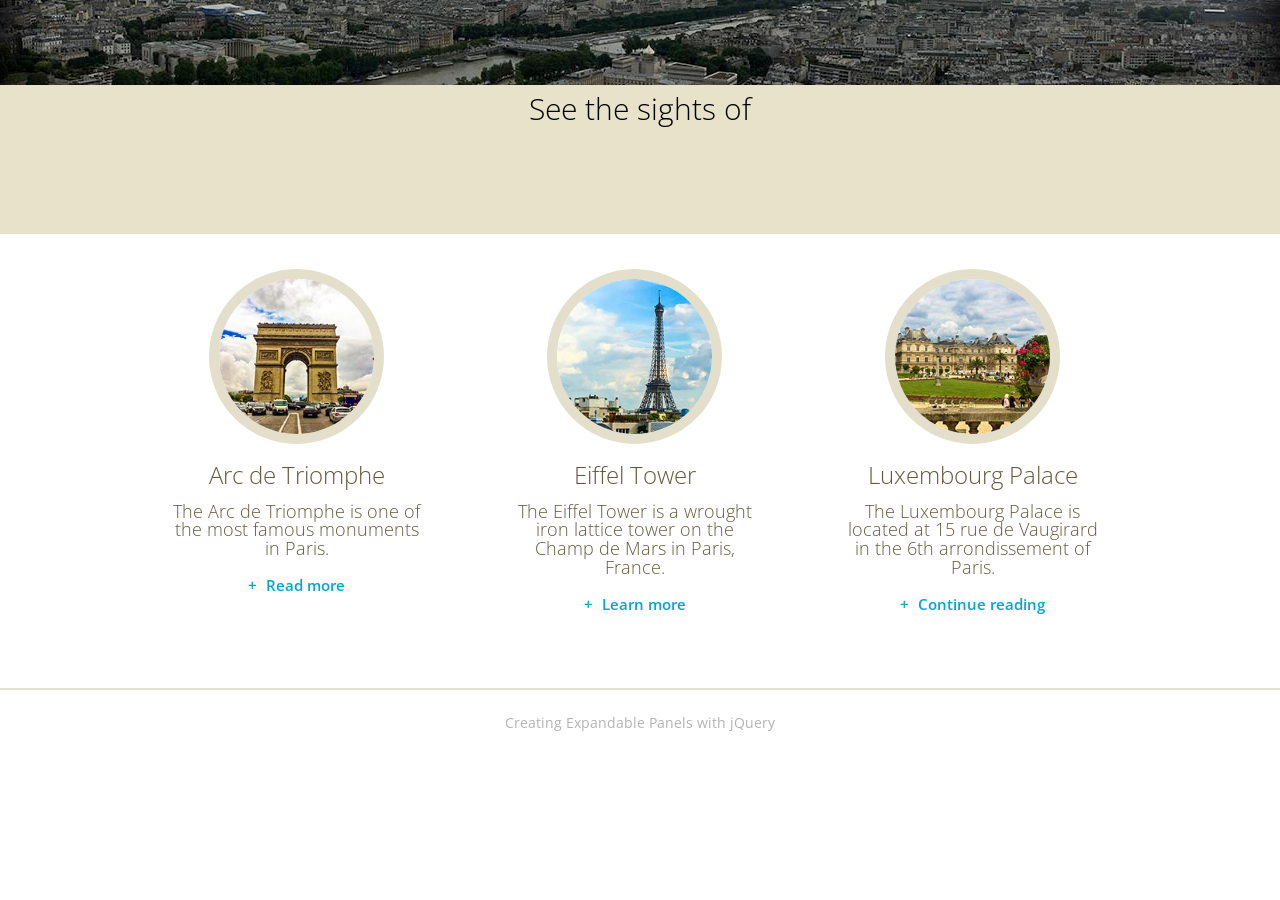
<file: expandable-panels/index.html>
<!DOCTYPE HTML>
<!-- Design and Photography by Codify Design Studio -- codifydesign.com -->
<html>
	<head>
		<meta http-equiv="Content-Type" content="text/html" charset="UTF-8">
		<meta name="viewport" content="width=device-width, initial-scale=1">
		<title>Expandable Panels</title>
		<link type="text/css" rel="stylesheet" href="includes/expandable-panels.css">
		<script type="text/javascript" src="includes/jquery-3.2.1.min.js"></script>
		<script type="text/javascript" src="includes/expandable-panels.js"></script>
	</head>
	<body>

		<header>
			<h1>See the sights of <span>Paris</span></h1>
		</header>

		<article class="attractions">

			<aside>
				<div>
					<img src="images/arc_de_triomphe.jpg">
					<h3>Arc de Triomphe</h3>
					<h5>The Arc de Triomphe is one of the most famous monuments in Paris. </h5>

					<div class="expanding-panel" data-link-text="Read more">
						<p>The monument stands in the centre of the Place Charles de Gaulle, at the western end of the Champs-&Eacute;lys&eacute;es. It should not be confused with a smaller arch, the Arc de Triomphe du Carrousel, which stands west of the Louvre. The Arc de Triomphe honours those who fought and died for France in the French Revolutionary and the Napoleonic Wars, with the names of all French victories and generals inscribed on its inner and outer surfaces. Beneath its vault lies the Tomb of the Unknown Soldier from World War I.</p>
						<p>The Arc de Triomphe is the linchpin of the Axe historique (historic axis) &ndash; a sequence of monuments and grand thoroughfares on a route which runs from the courtyard of the Louvre to the Grande Arche de la D&eacute;fense. The monument was designed by Jean Chalgrin in 1806 and its iconographic program pits heroically nude French youths against bearded Germanic warriors in chain mail. It set the tone for public monuments with triumphant patriotic messages.</p>
				</div>

				</div>
			</aside>

			<aside>
				<div>
					<img src="images/eiffel_tower.jpg">
					<h3>Eiffel Tower</h3>
					<h5>The Eiffel Tower is a wrought iron lattice tower on the Champ de Mars in Paris, France.</h5>

					<div class="expanding-panel" data-link-text="Learn more">
						<p>The Tower is named after the engineer Gustave Eiffel, whose company designed and built the tower. Constructed in 1889 as the entrance to the 1889 World&rsquo;s Fair, it was initially criticized by some of France&rsquo;s leading artists and intellectuals for its design, but it has become a global cultural icon of France and one of the most recognizable structures in the world. The Eiffel Tower is the most-visited paid monument in the world; 6.91 million people ascended it in 2015.</p>
						<p>The tower is 324 metres (1,063 ft) tall, about the same height as an 81-storey building, and the tallest structure in Paris. During its construction, the Eiffel Tower surpassed the Washington Monument to become thetallest man-made structure in the world, a title it held for 41 years until the Chrysler Building in New York City was finished in 1930. Due to the addition of a broadcasting aerial at the top of the tower in 1957, it is now taller than the Chrysler Building by 5.2 metres (17 ft). Excluding transmitters, the Eiffel Tower is the second-tallest structure in France after the Millau Viaduct.</p>
					</div>
				</div>
			</aside>

			<aside>
				<div>
					<img src="images/luxembourg_palace.jpg">
					<h3>Luxembourg Palace</h3>
					<h5>The Luxembourg Palace is located at 15 rue de Vaugirard in the 6th arrondissement of Paris.</h5>

					<div class="expanding-panel" data-link-text="Continue reading">
						<p>The Palace was originally built (1615&ndash;1645) to the designs of the French architect Salomon de Brosse to be the royal residence of the regent Marie de M&eacute;dicis, mother of Louis XIII of France. After the Revolution it was refashioned (1799&ndash;1805) by Jean Chalgrin into a legislative building and subsequently greatly enlarged and remodeled (1835&ndash;1856) by Alphonse de Gisors. Since 1958 it has been the seat of the French Senate of the Fifth Republic.</p>
						<p>The tower is 324 metres (1,063 ft) tall, about the same height as an 81-storey building, and the tallest structure in Paris. During its construction, the Eiffel Tower surpassed the Washington Monument to become thetallest man-made structure in the world, a title it held for 41 years until the Chrysler Building in New York City was finished in 1930. Due to the addition of a broadcasting aerial at the top of the tower in 1957, it is now taller than the Chrysler Building by 5.2 metres (17 ft). Excluding transmitters, the Eiffel Tower is the second-tallest structure in France after the Millau Viaduct.</p>
					</div>
				</div>
			</aside>

		</article>

		<footer>
			<p>Creating Expandable Panels with jQuery</p>
		</footer>

	</body>
</html>
</file>
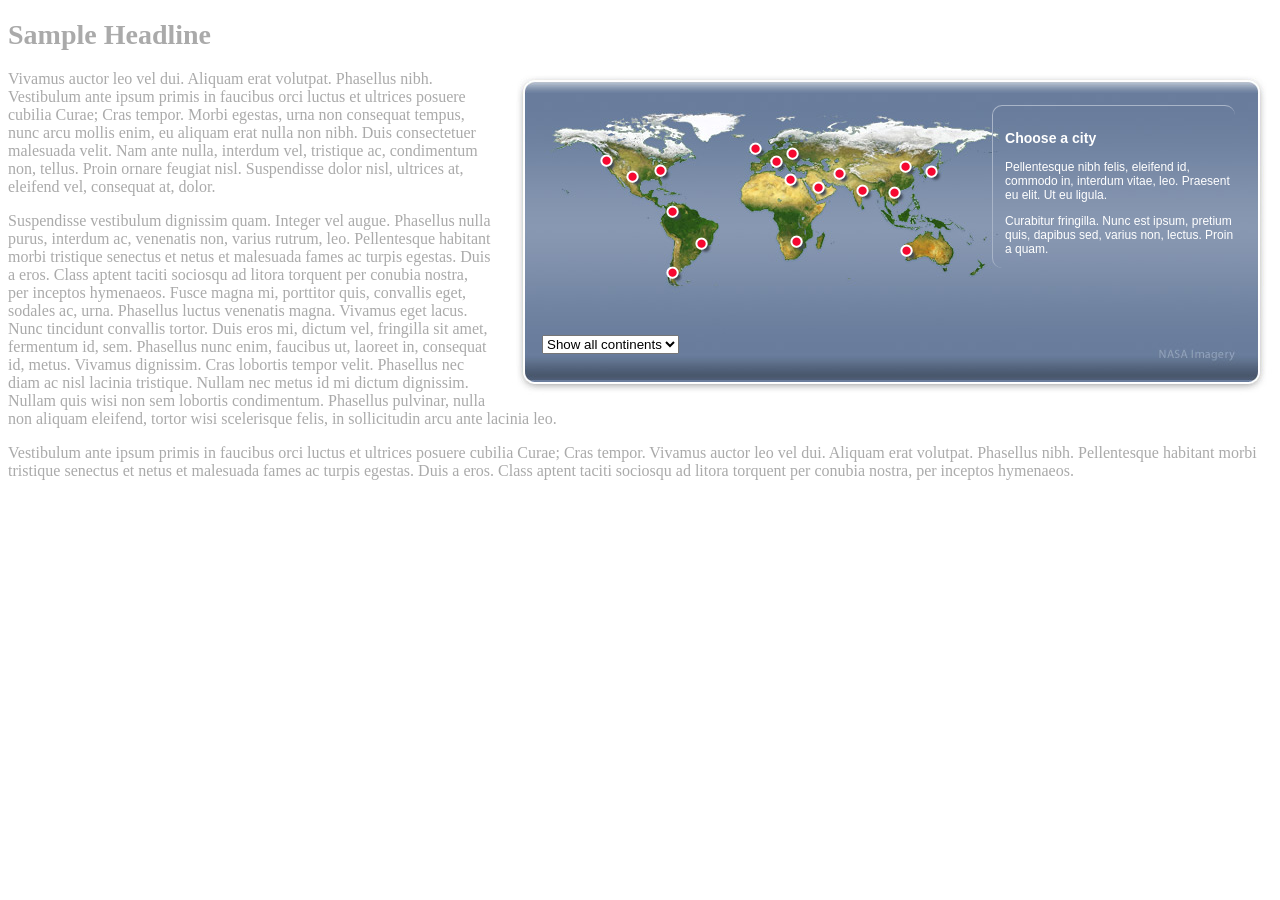
<file: interactive-map/index.html>
<!DOCTYPE html PUBLIC "-//W3C//DTD XHTML 1.0 Transitional//EN" "http://www.w3.org/TR/xhtml1/DTD/xhtml1-transitional.dtd">
<html xmlns="http://www.w3.org/1999/xhtml">
	<head>
		<meta http-equiv="Content-Type" content="text/html; charset=UTF-8" />
		<title>Interactive Infographic</title>
		<link rel="stylesheet" type="text/css" href="includes/interactive_map.css" />
		<script type="text/javascript" src="includes/jquery-1.5.min.js"></script>
		<script type="text/javascript" src="includes/interactive_map.js"></script>
	</head>
	<body>

		<h1 class="grey" style="font-size: 28px;">Sample Headline</h1>
		<div class="map_container">

			<!-- Dots -->
			<a class="dot" style="top:99px;  left:113px;" continent="NA" city="dallas"></a>
			<a class="dot" style="top:83px;  left:87px;"  continent="NA" city="seattle"></a>
			<a class="dot" style="top:173px; left:387px;" continent="AU" city="perth" ></a>
			<a class="dot" style="top:71px;  left:236px;" continent="EU" city="london"></a>
			<a class="dot" style="top:166px; left:182px;" continent="SA" city="riodejaneiro"></a>
			<a class="dot" style="top:102px; left:271px;" continent="AF" city="tripoli"></a>
			<a class="dot" style="top:134px; left:153px;" continent="SA" city="bogota"></a>
			<a class="dot" style="top:93px;  left:141px;" continent="NA" city="newyorkcity"></a>
			<a class="dot" style="top:164px; left:277px;" continent="AF" city="johannesburg"></a>
			<a class="dot" style="top:115px; left:375px;" continent="AS" city="phnompenh"></a>
			<a class="dot" style="top:94px;  left:412px;" continent="AS" city="tokyo"></a>
			<a class="dot" style="top:89px;  left:386px;" continent="AS" city="tianjin"></a>
			<a class="dot" style="top:195px; left:153px;" continent="SA" city="puntaarenas"></a>
			<a class="dot" style="top:96px;  left:320px;" continent="ME" city="buxoro"></a>
			<a class="dot" style="top:113px; left:343px;" continent="ME" city="anakapalle"></a>
			<a class="dot" style="top:110px; left:299px;" continent="ME" city="albahr"></a>
			<a class="dot" style="top:84px;  left:257px;" continent="EU" city="rome"></a>
			<a class="dot" style="top:76px; left:273px;" continent="EU" city="warszawa"></a>

			
			<!-- Form -->
			<form id="mapForm" name="mapForm" class="form_continent" method="post" action="">
				<select name="continent" id="continent">
					<option value="AF">Africa</option>
					<option value="AS">Asia</option>
					<option value="AU">Australia</option>
					<option value="EU">Europe</option>
					<option value="NA">North America</option>
					<option value="ME">Middle East</option>
					<option value="SA">South America</option>
					<option value="ALL" selected="selected">Show all continents</option>
				</select>
			</form>

			<!-- City details -->
			<div class="detail_container">
				<!-- City -->
				<div class="city_detail">
					<h3>Choose a city</h3>
					<p>Pellentesque nibh felis, eleifend id, commodo in, interdum vitae, leo. Praesent eu elit. Ut eu ligula.</p>
					<p>Curabitur fringilla. Nunc est ipsum, pretium quis, dapibus sed, varius non, lectus. Proin a quam.</p>
				</div>
			</div>
			
		</div>
		<p class="grey">Vivamus auctor leo vel dui. Aliquam erat volutpat. Phasellus nibh. Vestibulum ante ipsum primis in faucibus orci luctus et ultrices posuere cubilia Curae; Cras tempor. Morbi egestas, urna non consequat tempus, nunc arcu mollis enim, eu aliquam erat nulla non nibh. Duis consectetuer malesuada velit. Nam ante nulla, interdum vel, tristique ac, condimentum non, tellus. Proin ornare feugiat nisl. Suspendisse dolor nisl, ultrices at, eleifend vel, consequat at, dolor.</p>
		<p class="grey">Suspendisse vestibulum dignissim quam. Integer vel augue. Phasellus nulla purus, interdum ac, venenatis non, varius rutrum, leo. Pellentesque habitant morbi tristique senectus et netus et malesuada fames ac turpis egestas. Duis a eros. Class aptent taciti sociosqu ad litora torquent per conubia nostra, per inceptos hymenaeos. Fusce magna mi, porttitor quis, convallis eget, sodales ac, urna. Phasellus luctus venenatis magna. Vivamus eget lacus. Nunc tincidunt convallis tortor. Duis eros mi, dictum vel, fringilla sit amet, fermentum id, sem. Phasellus nunc enim, faucibus ut, laoreet in, consequat id, metus. Vivamus dignissim. Cras lobortis tempor velit. Phasellus nec diam ac nisl lacinia tristique. Nullam nec metus id mi dictum dignissim. Nullam quis wisi non sem lobortis condimentum. Phasellus pulvinar, nulla non aliquam eleifend, tortor wisi scelerisque felis, in sollicitudin arcu ante lacinia leo.</p>
		<p class="grey">Vestibulum ante ipsum primis in faucibus orci luctus et ultrices posuere cubilia Curae; Cras tempor. Vivamus auctor leo vel dui. Aliquam erat volutpat. Phasellus nibh. Pellentesque habitant morbi tristique senectus et netus et malesuada fames ac turpis egestas. Duis a eros. Class aptent taciti sociosqu ad litora torquent per conubia nostra, per inceptos hymenaeos.</p>
		
		
		
		<div class="city_detail_container">
			<!-- City -->
			<div class="city_detail" id="sydney">
				<img class="city_photo" src="images/cities/sydney.jpg" alt="sydney" width="75" height="75" />
				<div class="city_info">
					<h2>Sydney 123</h2>
					<h3>Australia</h3>
					<p>Pellentesque nibh felis, eleifend id, commodo in, interdum vitae, leo. Praesent eu elit. Ut eu ligula. Class aptent taciti sociosqu ad litora torquent per conubia nostra, per inceptos hymenaeos commodo in interdum vitae leo.</p>
				</div>
			</div>
			
			<!-- City -->
			<div class="city_detail" id="london">
				<img class="city_photo" src="images/cities/london.jpg" alt="sydney" width="75" height="75" />
				<div class="city_info">
					<h2>London</h2>
					<h3>Europe</h3>
					<p>Curabitur fringilla. Nunc est ipsum, pretium quis, dapibus sed, varius non, lectus. Proin a quam. Praesent lacinia, eros quis aliquam porttitor, urna lacus volutpat urna, ut fermentum neque mi egestas dolor.</p>
				</div>
			</div>
			
			<!-- City -->
			<div class="city_detail" id="riodejaneiro">
				<img class="city_photo" src="images/cities/riodejaneiro.jpg" alt="rio de janeiro" width="75" height="75" />
				<div class="city_info">
					<h2>Rio de Janeiro</h2>
					<h3>South America</h3>
					<p>Nam consectetuer. Sed aliquam, nunc eget euismod ullamcorper, lectus nunc ullamcorper orci, fermentum bibendum enim nibh eget ipsum.</p>
				</div>
			</div>
			
			<!-- City -->
			<div class="city_detail" id="tokyo">
				<img class="city_photo" src="images/cities/tokyo.jpg" alt="brazil" width="75" height="75" />
				<div class="city_info">
					<h2>Tokyo</h2>
					<h3>Asia</h3>
					<p>Donec porttitor ligula eu dolor. Maecenas vitae nulla nam consectetuer. Lectus nunc ullamcorper orci, fermentum bibendum enim nibh eget ipsum.</p>
				</div>
			</div>
			
			<!-- City -->
			<div class="city_detail" id="johannesburg">
				<img class="city_photo" src="images/cities/johannesburg.jpg" alt="johannesburg" width="75" height="75" />
				<div class="city_info">
					<h2>Johannesburg</h2>
					<h3>Africa</h3>
					<p>Sed quis velit. Nulla facilisi. Nulla libero. Vivamus pharetra posuere sapien. Nam consectetuer. Sed aliquam, nunc eget euismod ullamcorper.</p>
				</div>
				<div class="clear_both"></div>
			</div>
			
			<!-- City -->
			<div class="city_detail" id="dallas">
				<img class="city_photo" src="images/cities/dallas.jpg" alt="dallas" width="75" height="75" />
				<div class="city_info">
					<h2>Dallas</h2>
					<h3>North America</h3>
					<p>Sed quis velit. Nulla facilisi. Nulla libero. Vivamus pharetra posuere sapien. Nam consectetuer. Sed aliquam, nunc eget euismod ullamcorper.</p>
				</div>
				<div class="clear_both"></div>
			</div>
			
			
			<!-- City -->
			<div class="city_detail" id="seattle">
				<img class="city_photo" src="images/cities/seattle.jpg" alt="seattle" width="75" height="75" />
				<div class="city_info">
					<h2>Seattle</h2>
					<h3>North America</h3>
					<p>Sed quis velit. Nulla facilisi. Nulla libero. Vivamus pharetra posuere sapien. Nam consectetuer. Sed aliquam, nunc eget euismod ullamcorper.</p>
				</div>
				<div class="clear_both"></div>
			</div>
			
			
			<!-- City -->
			<div class="city_detail" id="perth">
				<img class="city_photo" src="images/cities/perth.jpg" alt="perth" width="75" height="75" />
				<div class="city_info">
					<h2>Perth</h2>
					<h3>Australia</h3>
					<p>Sed quis velit. Nulla facilisi. Nulla libero. Vivamus pharetra posuere sapien. Nam consectetuer. Sed aliquam, nunc eget euismod ullamcorper.</p>
				</div>
				<div class="clear_both"></div>
			</div>
			
			
			<!-- City -->
			<div class="city_detail" id="tripoli">
				<img class="city_photo" src="images/cities/tripoli.jpg" alt="tripoli" width="75" height="75" />
				<div class="city_info">
					<h2>Tripoli</h2>
					<h3>Africa</h3>
					<p>Sed quis velit. Nulla facilisi. Nulla libero. Vivamus pharetra posuere sapien. Nam consectetuer. Sed aliquam, nunc eget euismod ullamcorper.</p>
				</div>
				<div class="clear_both"></div>
			</div>
			
			
			<!-- City -->
			<div class="city_detail" id="bogota">
				<img class="city_photo" src="images/cities/bogota.jpg" alt="bogota" width="75" height="75" />
				<div class="city_info">
					<h2>Bogot&aacute;</h2>
					<h3>South America</h3>
					<p>Sed quis velit. Nulla facilisi. Nulla libero. Vivamus pharetra posuere sapien. Nam consectetuer. Sed aliquam, nunc eget euismod ullamcorper.</p>
				</div>
				<div class="clear_both"></div>
			</div>
			
			
			<!-- City -->
			<div class="city_detail" id="newyorkcity">
				<img class="city_photo" src="images/cities/newyorkcity.jpg" alt="newyorkcity" width="75" height="75" />
				<div class="city_info">
					<h2>New York City</h2>
					<h3>North America</h3>
					<p>Sed quis velit. Nulla facilisi. Nulla libero. Vivamus pharetra posuere sapien. Nam consectetuer. Sed aliquam, nunc eget euismod ullamcorper.</p>
				</div>
				<div class="clear_both"></div>
			</div>
			
			
			<!-- City -->
			<div class="city_detail" id="phnompenh">
				<img class="city_photo" src="images/cities/phompenh.jpg" alt="phnompenh" width="75" height="75" />
				<div class="city_info">
					<h2>Phnom Penh</h2>
					<h3>Asia</h3>
					<p>Sed quis velit. Nulla facilisi. Nulla libero. Vivamus pharetra posuere sapien. Nam consectetuer. Sed aliquam, nunc eget euismod ullamcorper pharetra posuere.</p>
				</div>
				<div class="clear_both"></div>
			</div>
			
			
			<!-- City -->
			<div class="city_detail" id="tianjin">
				<img class="city_photo" src="images/cities/tianjin.jpg" alt="tianjin" width="75" height="75" />
				<div class="city_info">
					<h2>Tianjin</h2>
					<h3>Asia</h3>
					<p>Sed quis velit. Nulla facilisi. Nulla libero. Vivamus pharetra posuere sapien. Nam consectetuer. Sed aliquam, nunc eget euismod ullamcorper.</p>
				</div>
				<div class="clear_both"></div>
			</div>
			
			
			<!-- City -->
			<div class="city_detail" id="puntaarenas">
				<img class="city_photo" src="images/cities/puntaarenas.jpg" alt="puntaarenas" width="75" height="75" />
				<div class="city_info">
					<h2>Punta Arenas</h2>
					<h3>South America</h3>
					<p>Sed quis velit. Nulla facilisi. Nulla libero. Vivamus pharetra posuere sapien. Nam consectetuer. Sed aliquam, nunc eget euismod ullamcorper.</p>
				</div>
				<div class="clear_both"></div>
			</div>
			
			
			<!-- City -->
			<div class="city_detail" id="buxoro">
				<img class="city_photo" src="images/cities/buxoro.jpg" alt="buxoro" width="75" height="75" />
				<div class="city_info">
					<h2>Buxoro</h2>
					<h3>Middle East</h3>
					<p>Sed quis velit. Nulla facilisi. Nulla libero. Vivamus pharetra posuere sapien. Nam consectetuer. Sed aliquam, nunc eget euismod ullamcorper.</p>
				</div>
				<div class="clear_both"></div>
			</div>
			
			
			<!-- City -->
			<div class="city_detail" id="anakapalle">
				<img class="city_photo" src="images/cities/anakapalle.jpg" alt="anakapalle" width="75" height="75" />
				<div class="city_info">
					<h2>Anakapalle</h2>
					<h3>Middle East</h3>
					<p>Sed quis velit. Nulla facilisi. Nulla libero. Vivamus pharetra posuere sapien. Nam consectetuer. Sed aliquam, nunc eget euismod ullamcorper.</p>
				</div>
				<div class="clear_both"></div>
			</div>
			
			
			<!-- City -->
			<div class="city_detail" id="albahr">
				<img class="city_photo" src="images/cities/albahr.jpg" alt="albahr" width="75" height="75" />
				<div class="city_info">
					<h2>Al Bahr</h2>
					<h3>Middle East</h3>
					<p>Sed quis velit. Nulla facilisi. Nulla libero. Vivamus pharetra posuere sapien. Nam consectetuer. Sed aliquam, nunc eget euismod ullamcorper.</p>
				</div>
				<div class="clear_both"></div>
			</div>
			
			
			<!-- City -->
			<div class="city_detail" id="rome">
				<img class="city_photo" src="images/cities/rome.jpg" alt="rome" width="75" height="75" />
				<div class="city_info">
					<h2>Rome</h2>
					<h3>Europe</h3>
					<p>Sed quis velit. Nulla facilisi. Nulla libero. Vivamus pharetra posuere sapien. Nam consectetuer. Sed aliquam, nunc eget euismod ullamcorper.</p>
				</div>
				<div class="clear_both"></div>
			</div>
			
			
			<!-- City -->
			<div class="city_detail" id="warszawa">
				<img class="city_photo" src="images/cities/warszawa.jpg" alt="warszawa" width="75" height="75" />
				<div class="city_info">
					<h2>Warszawa</h2>
					<h3>Europe</h3>
					<p>Sed quis velit. Nulla facilisi. Nulla libero. Vivamus pharetra posuere sapien. Nam consectetuer. Sed aliquam, nunc eget euismod ullamcorper.</p>
				</div>
				<div class="clear_both"></div>
			</div>
			
		</div>
		
	</body>
</html>
</file>
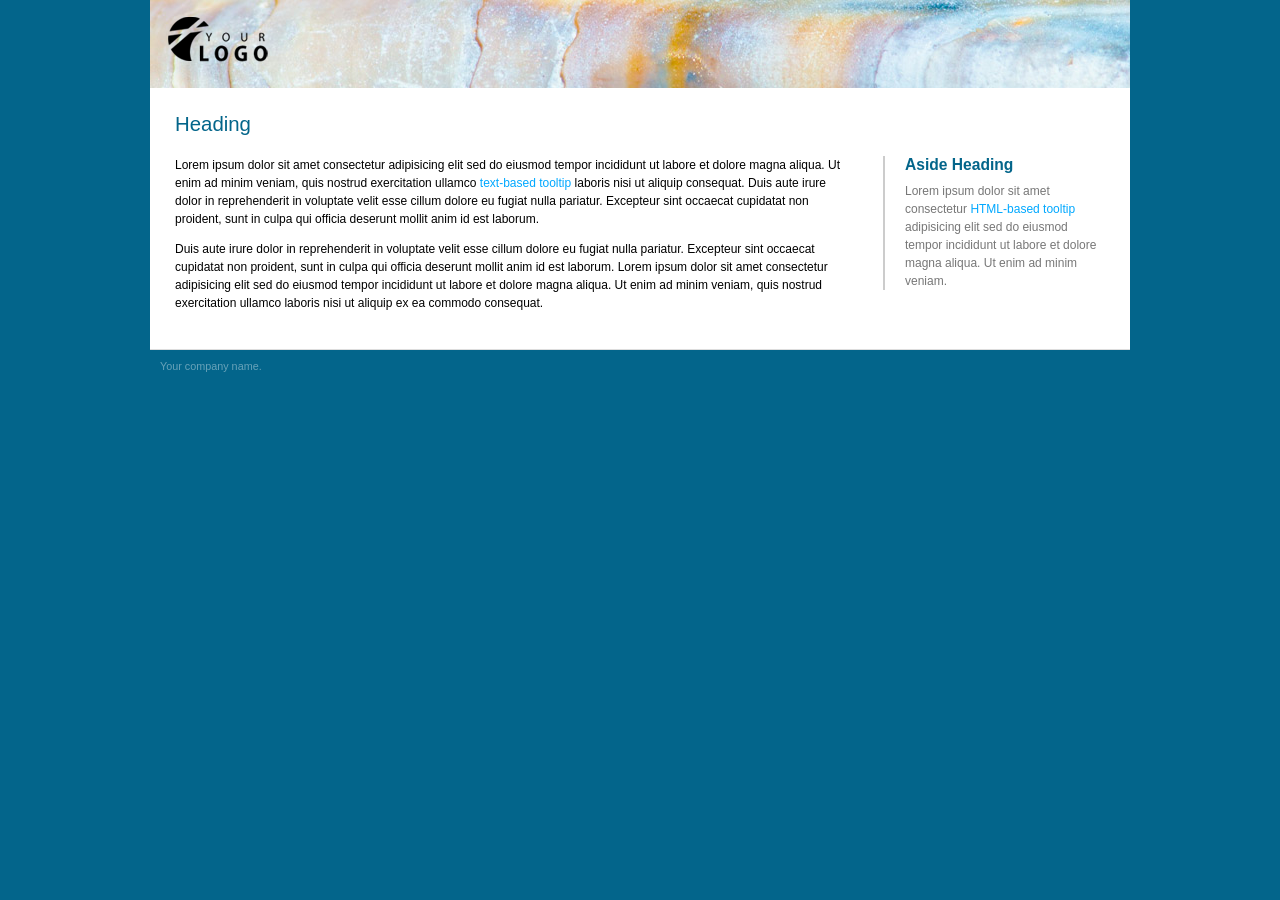
<file: tooltip/index.html>
<!DOCTYPE HTML>
<html>
	<head>
		<meta http-equiv="Content-Type" content="text/html; charset=UTF-8">
		<title>jQuery Dropdown Menus</title>
		<link rel="stylesheet" type="text/css" href="includes/tooltip.css" />
		<script type="text/javascript" src="includes/jquery-1.7.1.min.js"></script>
		<script type="text/javascript" src="includes/tooltip.js"></script>
		<!--[if lt IE 9]>
			<script src="http://html5shiv.googlecode.com/svn/trunk/html5.js"></script>
			<link rel="stylesheet" type="text/css" href="includes/tooltip-ie.css" />
		<![endif]-->
	</head>
	<body>
		<div class="page">
			<header>
				<a class="logo tooltip" href="#" data-tip-type="text" data-tip-source="This is the logo"></a>
			</header>
			<article>
				<h1>Heading</h1>
				<aside>
					<h2>Aside Heading</h2>
					<p>Lorem ipsum dolor sit amet consectetur <a href="#" data-tip-type="html" data-tip-source="tooltip-sidebar" class="tooltip">HTML-based tooltip</a> adipisicing elit sed do eiusmod tempor incididunt ut labore et dolore magna aliqua. Ut enim ad minim veniam.</p>
				</aside>
				<p>Lorem ipsum dolor sit amet consectetur adipisicing elit sed do eiusmod tempor incididunt ut labore et dolore magna aliqua. Ut enim ad minim veniam, quis nostrud exercitation ullamco <a href="#" data-tip-type="text" data-tip-source="This is text for a tooltip" class="tooltip">text-based tooltip</a> laboris nisi ut aliquip consequat. Duis aute irure dolor in reprehenderit in voluptate velit esse cillum dolore eu fugiat nulla pariatur. Excepteur sint occaecat cupidatat non proident, sunt in culpa qui officia deserunt mollit anim id est laborum.</p>
				<p>Duis aute irure dolor in reprehenderit in voluptate velit esse cillum dolore eu fugiat nulla pariatur. Excepteur sint occaecat cupidatat non proident, sunt in culpa qui officia deserunt mollit anim id est laborum. Lorem ipsum dolor sit amet consectetur adipisicing elit sed do eiusmod tempor incididunt ut labore et dolore magna aliqua. Ut enim ad minim veniam, quis nostrud exercitation ullamco laboris nisi ut aliquip ex ea commodo consequat.</p>
				<div class="clear-all"></div>
			</article>
			<footer>Your company name.</footer>
			<div id="tooltip-container">This is a tooltip</div>
			<div class="tooltip-html-source">
				<div id="tooltip-sidebar">
					<img src="images/lynda.gif" style="float:left" />This is a tip that has <strong><em style="color: #ffe19a;">HTML formatted</em></strong> content, including an image.
					<div class="clear-all"></div>
				</div>
			</div>
		</div>
	</body>
</html>
</file>
<file: expandable-panels/includes/expandable-panels.css>
/*  CSS Document  */
/*  Design and Photography by Codify Design Studio -- codifydesign.com  */

@import url(https://fonts.googleapis.com/css?family=Open+Sans:300,600,400,400italic);

body {
	margin: 0; padding: 0;
	font-family: 'Open Sans', sans-serif; font-size: 15px; line-height: 1.25em;
	color: #625c3c; background-color: #fff;
}
header { text-align: center; padding: 0px 0 15px 0; background-color: #e7e2c9; }
header::before {
	content: ''; display: block; height: 85px; margin-bottom: 15px;
	background: #000 url(../images/cityscape.jpg) no-repeat center top;
}
header h1 {
	color: #000;
	font-weight: 300;
	font-size: 2em;
	background: url(../images/paris.svg) no-repeat 50% .9em;
	padding: 0 0 100px 0;
	margin: 0;
}
header h1 span { display: none; }
article.attractions { width: 80%; margin: 35px auto 75px auto; }
article.attractions::after { content:''; display: block; clear: both; }
article.attractions aside { width: 33%; float: left; text-align: center; min-height: 140px; }
article.attractions aside > div { padding: 0 40px; }
article.attractions aside > div > h3 { font-weight: 300; font-size: 1.6em; line-height: 1em; margin: 0 0 15px 0; }
article.attractions aside > div > h5 { font-size: 1.2em; font-weight: 300; margin: 0 0 1em 0; }
article.attractions aside > div img { width: 155px; border-radius: 50%; border: 10px solid rgba(227,223,202,1); margin-bottom: 15px; }
article.attractions aside > div p { text-align: left; }
footer { border-top: 2px solid #e7e2c9; height: 75px; color: rgba(0,0,0,.3); padding: 10px; text-align: center; font-size: .9em; }

/* CSS for Expanding Panels */
.expanding-panel .expanding-panel-trigger {
	cursor: pointer;
	color: #00a5d5;
	font-weight: 600;
	-webkit-user-select: none;
	-moz-user-select: none;
	-ms-user-select: none;
	user-select: none;
}

.expanding-panel .expanding-panel-trigger:hover {
	color: #555;
	text-decoration: underline;
}

.expanding-panel .expanding-panel-trigger::before {
	content: '+ ';
	padding-right: 5px;
}

.expanding-panel .expanding-panel-content-container {
	overflow: hidden;
}

.expanding-panel .expanding-panel-content {
	padding: 1px 0;
}

.expanding-panel.open .expanding-panel-trigger::before {
	content: '\2013 ';

}

/* Media Queries */

@media screen and (max-width: 1200px) {
	article.attractions { width: 95%; }
}
@media screen and (max-width: 900px) {
	article.attractions { width: 100%; }
	article.attractions aside { width: 100%; float: none; text-align: left; }
	article.attractions aside > div { position: relative; padding: 20px 20px 0 220px; margin-bottom: 75px; }
	article.attractions aside > div h3 { margin-bottom: 5px; }
	article.attractions aside > div img { position: absolute; top: 0px; left: 25px; }
}
@media screen and (max-width: 600px) {
	header::before { height: 60px; background-size: auto 60px; }
	header h1 { padding-bottom: 60px; background-size: 300px 52px; }
	article.attractions aside > div { padding: 0 25px 0 35px; margin-bottom: 50px; }
	article.attractions aside > div img { width: 140px; border-width: 8px; position: static; margin-bottom: 5px; margin-left: -20px; }
}
</file>
<file: interactive-map/includes/interactive_map.css>
@charset "UTF-8";

/* CSS Document                  */
.grey {color: #aaa;}

/*  City Info   */
.city_detail_container { display: none; }
.city_detail_container .city_detail { width: 300px; border: 1px solid #ccc; }


/*  Interactive Map Container */
.map_container {
	background-image: url(../images/template/map.jpg);
	background-repeat: no-repeat;
	background-position: 0px 0px;
	height: 325px;
	width: 760px;
	position: relative;
	color: #fff;
	font-family: Arial;
	font-size: 12px;
	float: right;
	margin: 0px 0px 0px 20px;
}

.map_container .clear_both { clear: both; line-height: 1px; }

.map_container .city_info h2 {
	margin: 0px 0px 0px 0px;
	font-size: 18px;
	font-weight: bold;
}
.map_container .city_info h3 {
	margin: 0px 0px 12px 0px;
	font-size: 12px;
	text-transform: uppercase;
	letter-spacing: 4px;
	color: #2c3748;
}
.map_container p { margin: 0px 0px 12px 0px; }

.map_container a, a:visited { color: #AA0000; margin: 0px 10px 0px 0px; }
.map_container a.dot {
	background-image: url(../images/template/dots.png);
	background-repeat: no-repeat;
	background-position: 0px 0px;
	height: 20px;
	width: 20px;
	display: block;
	position: absolute;
	cursor: pointer;
}
.map_container a.dot.selected {
	background-position: 0px -40px;
}
.map_container a.dot:hover {
	background-position: 0px -20px;
}
.map_container .form_continent {
	position: absolute;
	top: 265px;
	left: 30px;
}
.map_container .detail_container {
	position: absolute;
	top: 35px;
	left: 480px;
	width: 240px;
	height: 260px;
}
.map_container .city_detail {
	position: absolute;
	top: 0px;
	width: 230px;
	padding: 10px 0px 0px 12px;
	border-left: 1px solid #a9b5c8;
	border-top: 1px solid #a9b5c8;
	border-radius: 10px;
	-webkit-border-radius: 10px;
	-moz-border-radius: 10px;
}

.map_container .city_detail .city_photo {
	float: left;
	margin: 0px 15px 0px 0px;
	border: 1px solid #fff;
	border-radius: 8px;
	box-shadow: 0px 5px 3px #4e5d74;
	-webkit-box-shadow: 0px 5px 3px #4e5d74;
	-moz-box-shadow: 0px 5px 3px #4e5d74;
	-webkit-border-radius: 8px;
}
.map_container .city_detail .city_info {
	width: 130px;
	float: left;
}
</file>
<file: tooltip/includes/tooltip.css>
/*  CSS Document                             */

/* Style */
body { font: 12px Arial; margin: 0px; padding: 0px 20px; background-color: #03658b; }
h1 { margin: 0 0 1em 0; color: #03658a; font-size: 1.7em; font-weight: normal; }
h2 { margin: 0 0 .5em 0; color: #03658a; font-size: 1.3em; }
p { margin: 0 0 1em 0; line-height: 1.5em; }
a { color: #00a8ff; text-decoration: none; }
aside p { color: #777; }
footer { font-size: .9em; }

/* Layout */
.page { max-width: 980px; #width: 980px; margin: 0px auto; padding: 0px; }
header { position: relative; height: 28px; margin: 0px; padding-top: 60px; background: url(../images/banner.jpg) no-repeat 50% 0px; }
header a.logo { width: 120px; height: 50px; position: absolute; top: 15px; left: 15px; background: url(../images/logo.png) no-repeat 0px 0px; display: block; }
nav { background-color: rgba(0,0,0,.4); }
article { margin: 0px; padding: 25px; background-color: #fff; }
aside { width: 200px; float: right; margin: 0px 0px 10px 40px; padding: 0px 0px 0px 20px; border-left: 2px solid #ccc; }
aside p { margin: 0px; }
footer { border-top: 1px solid #ddd; margin: 0px; padding: 10px 25px 10px 10px; color: rgba(255,255,255,.4); }
.clear { clear: both; line-height: 1px; }

/* Tooltip */
#tooltip-container {
  color: #fff;
  position: absolute;
  padding: 20px;
  max-width: 200px;
  background-color: rgba(0, 0, 0, .85);
  -webkit-border-radius: 12px;
  -moz-border-radius: 12px;
  border-radius: 12px;
  display: none;
}

.tooltip-html-source {
  display: none;
}
</file>
<file: tooltip/includes/tooltip-ie.css>
/*  CSS Document                             */

/* Rules for IE 7 & 8 */

#tooltip-container {
  width: 200px;
  background: none;
  background-image: url(../images/ie_transparency.png);
}
</file>
